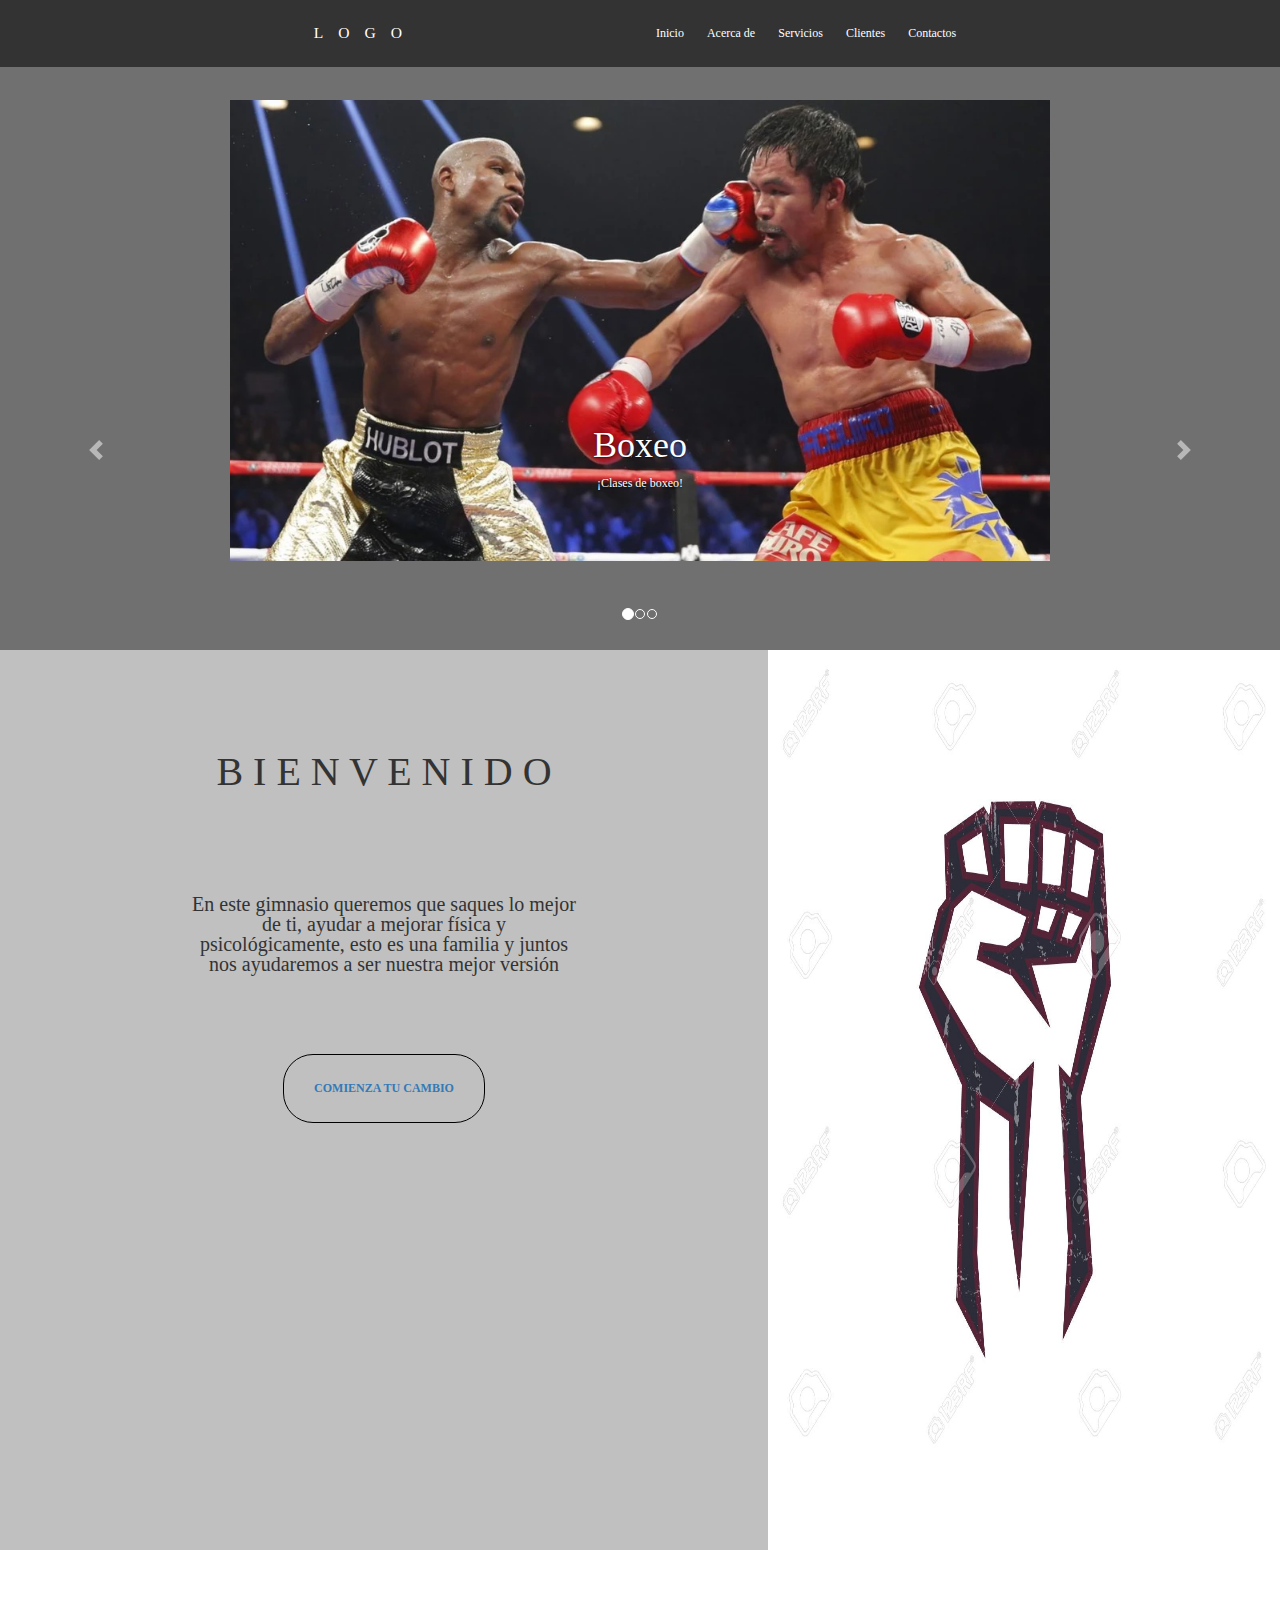
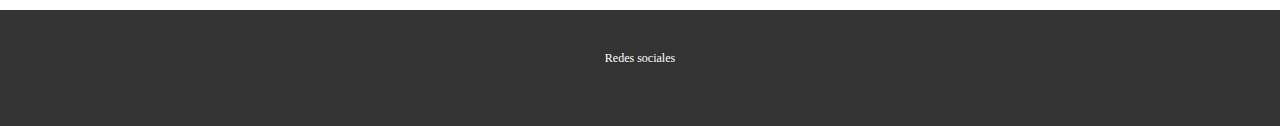
<file: mmagym/index.html>
<!DOCTYPE html>

<html lang="es">



<head>

    <meta charset="UTF-8">
    <meta name="viewport" content="width=device-width, initial-scale=1" <meta name="viewport" content="width=device-width, initial-scale=1.0">
    <link rel="stylesheet" href="https://maxcdn.bootstrapcdn.com/bootstrap/4.0.0/css/bootstrap.min.css" integrity="sha384-Gn5384xqQ1aoWXA+058RXPxPg6fy4IWvTNh0E263XmFcJlSAwiGgFAW/dAiS6JXm" crossorigin="anonymous">
    <link rel="stylesheet" href="bootstrap-3.3.7-dist/css/bootstrap.min.css">
    <title>MMA GYM</title>
    <link rel="stylesheet" href="css/style.css">


</head>

<body>
    <section class="container-fluid">

        <header class="header">

            <div class="container logo-nav-container">
                <a href="#" class="logo">LOGO</a>
                <nav class="navegacion">
                    <ul>
                        <li><a href="#">Inicio</a></li>
                        <li><a href="#">Acerca de</a></li>
                        <li><a href="#">Servicios</a></li>
                        <li><a href="#">Clientes</a></li>
                        <li><a href="#">Contactos</a></li>
                    </ul>

                </nav>
            </div>
    </section>
    </header>

    <section class="main">
        <div class="container carru">
            <div id="carousel" class="carousel slide" data-ride="carousel">

                <ol class="carousel-indicators">
                    <li data-target="#carousel" data-slide-to="0" class="active"></li>
                    <li data-target="#carousel" data-slide-to="1"></li>
                    <li data-target="#carousel" data-slide-to="2"></li>
                </ol>

                <div class="carousel-inner">

                    <div class="carousel-item active">
                        <img class="d-block w-100" src="img/boxeo2.webp" alt="BOXEO">
                        <div class="carousel-caption d-none d-md-block">
                            <h1>Boxeo</h1>
                            <p>¡Clases de boxeo!</p>
                        </div>
                    </div>

                    <div class="carousel-item">
                        <img class="d-block w-100" src="img/kick.webp" alt="Segundo Slide">
                        <div class="carousel-caption d-none d-md-block">
                            <h1 class="ki">Artes marciales mixtas</h1>
                            <p class="ki">¡Clases de Artes marciales mixtas!</p>
                        </div>
                    </div>

                    <div class="carousel-item">
                        <img class="d-block w-100" src="img/jiu.png" alt="Tercer Slide">
                        <div class="carousel-caption d-none d-md-block">
                            <h1 class="jiu">Jiu Jitsu</h1>
                            <p class="jiu">¡Clases de Jiu Jitsu!</p>
                        </div>
                    </div>
                </div>
            </div>
            <div class="prev">
                <a href="#carousel" class="carousel-control-prev" role="button" data-slide="prev">
                    <span class="carousel-control-prev-icon" aria-hidden="true"></span>
                    <span class="sr-only">Previous</span>
                </a>
            </div>
            <div class="next">
                <a href="#carousel" class="carousel-control-next" role="button" data-slide="next">
                    <span class="carousel-control-next-icon" aria-hidden="true"></span>
                    <span class="sr-only">Next</span>
                </a>
            </div>

        </div>

        <script src="https://code.jquery.com/jquery-3.2.1.slim.min.js" integrity="sha384-KJ3o2DKtIkvYIK3UENzmM7KCkRr/rE9/Qpg6aAZGJwFDMVNA/GpGFF93hXpG5KkN" crossorigin="anonymous"></script>
        <script src="https://cdnjs.cloudflare.com/ajax/libs/popper.js/1.12.9/umd/popper.min.js" integrity="sha384-ApNbgh9B+Y1QKtv3Rn7W3mgPxhU9K/ScQsAP7hUibX39j7fakFPskvXusvfa0b4Q" crossorigin="anonymous"></script>
        <script src="https://maxcdn.bootstrapcdn.com/bootstrap/4.0.0/js/bootstrap.min.js" integrity="sha384-JZR6Spejh4U02d8jOt6vLEHfe/JQGiRRSQQxSfFWpi1MquVdAyjUar5+76PVCmYl" crossorigin="anonymous"></script>

    </section>
    </section>
    <section id="pantalla-dividida">
        <div class="izquierda">
            <h1 class="bien">B I E N V E N I D O </h1>
            <p class="frase">En este gimnasio queremos que saques lo mejor de ti, ayudar a mejorar física y psicológicamente, esto es una familia y juntos nos ayudaremos a ser nuestra mejor versión</p>
            <div class="boton">
                <nav class="navegacion">
                    <ul>
                        <li><a href="seleccion.html">COMIENZA TU CAMBIO</a></li>
                    </ul>

                </nav>
            </div>
        </div>
        <div class="derecha">
            <img src="img/logo2.jpg" alt="Pesas" height="90% " width="100%">
        </div>
    </section>

    <footer class="footer">
        <div class="container">
            <p>Redes sociales</p>
        </div>
    </footer>

    <script>
        src = "js/jquery.js"
    </script>
    <script>
        src = "js/bootstrap.min.js"
    </script>
</body>




</html>
</file>
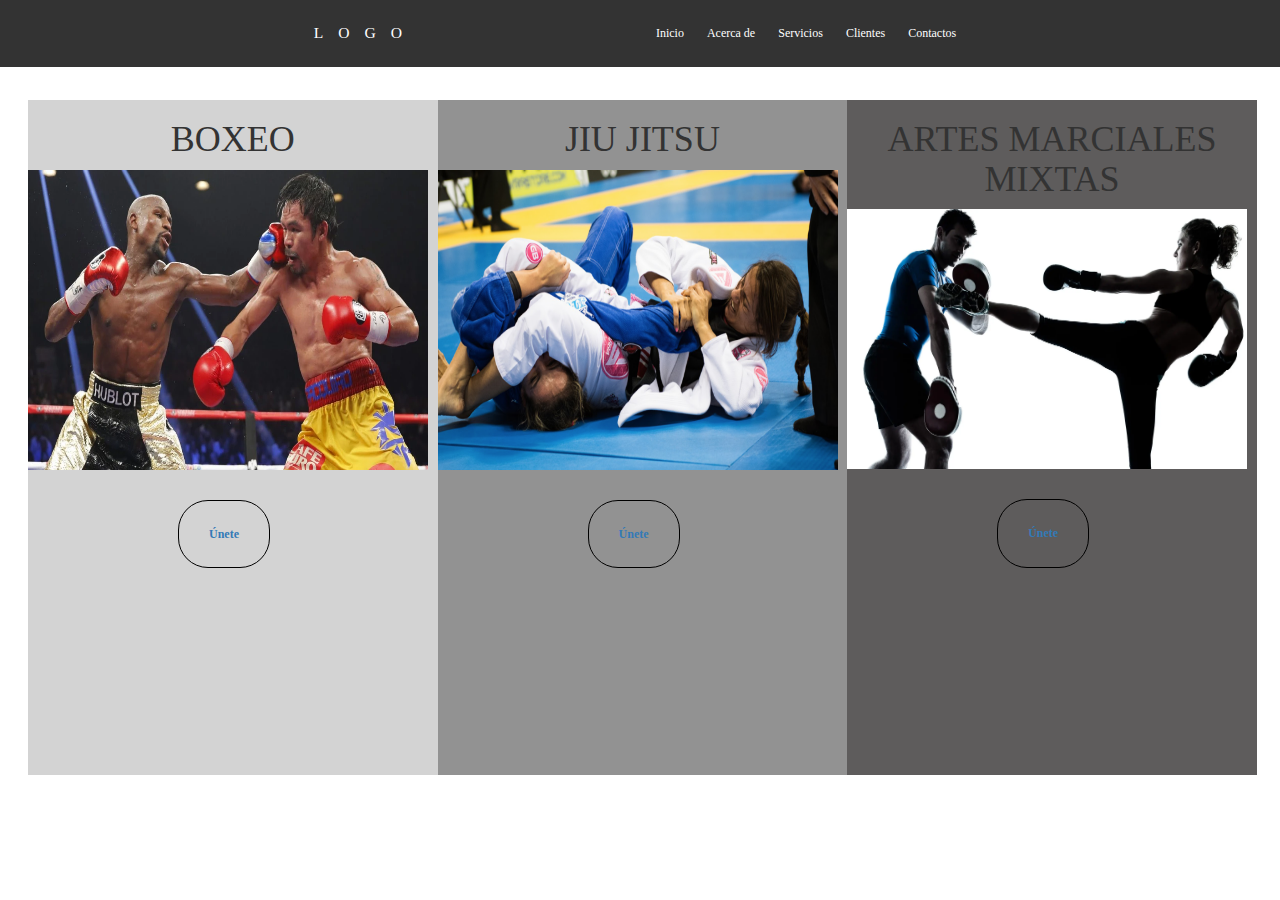
<file: mmagym/seleccion.html>
<!DOCTYPE html>

<html lang="es">



<head>

    <meta charset="UTF-8">
    <meta name="viewport" content="width=device-width, initial-scale=1" <meta name="viewport" content="width=device-width, initial-scale=1.0">
    <link rel="stylesheet" href="https://maxcdn.bootstrapcdn.com/bootstrap/4.0.0/css/bootstrap.min.css" integrity="sha384-Gn5384xqQ1aoWXA+058RXPxPg6fy4IWvTNh0E263XmFcJlSAwiGgFAW/dAiS6JXm" crossorigin="anonymous">
    <link rel="stylesheet" href="bootstrap-3.3.7-dist/css/bootstrap.min.css">
    <title>MMA GYM</title>
    <link rel="stylesheet" href="css/seleccion.css">


</head>

<body>
    <section class="container-fluid">

        <header class="header">

            <div class="container logo-nav-container">
                <a href="index.html" class="logo">LOGO</a>
                <nav class="navegacion">
                    <ul>
                        <li><a href="index.html">Inicio</a></li>
                        <li><a href="#">Acerca de</a></li>
                        <li><a href="#">Servicios</a></li>
                        <li><a href="#">Clientes</a></li>
                        <li><a href="#">Contactos</a></li>
                    </ul>

                </nav>
            </div>
    </section>
    <section id="pantalla-dividida">
        <div class="izquierda">
            <h1 class="letra">BOXEO</h1>
            <img src="img/boxeo2.webp" alt="boxeo" height="300px" width="400px">
            <div class="boton">
                <nav class="navegacion">
                    <ul>
                        <li><a href="#">Únete</a></li>
                    </ul>

                </nav>
            </div>
        </div>
        <div class="medio">
            <h1 class="letra">JIU JITSU</h1>
            <img src="img/jiu.png" alt="jiu Jitsu" height="300px" width="400px">
            <div class="boton">
                <nav class="navegacion">
                    <ul>
                        <li><a href="#">Únete</a></li>
                    </ul>

                </nav>
            </div>
        </div>
        <div class="derecha">
            <h1 class="letra">ARTES MARCIALES MIXTAS</h1>
            <img src="img/kick.webp" alt="kick " height="260px" width="400px">
            <div class="boton">
                <nav class="navegacion">
                    <ul>
                        <li><a href="#">Únete</a></li>
                    </ul>

                </nav>
            </div>
        </div>
    </section>
</file>
<file: mmagym/css/style.css>
body {
        font-family: Georgia, 'Times New Roman', Times, serif;
        color: #333;
        font-size: 1.2rem;
        line-height: 1.4em;
        margin: 0;
        padding: 0;
    }
    
    p {
        margin-bottom: 1.6em;
    }
    
    .carru {
        width: 85%;
        max-width: 850px;
        margin: 0 auto;
    }
    
    .header {
        background: #333;
        color: #ffffff;
        padding: 2rem 0;
        position: fixed;
        left: 0%;
        top: 0%;
        right: 0%;
        z-index: 30;
    }
    
    .header a {
        color: #ffffff;
        text-decoration: none;
        align-items: center;
    }
    
    .logo-nav-container {
        display: flex;
        justify-content: space-between;
        align-items: center;
        z-index: 3;
    }
    
    .logo {
        letter-spacing: 15px;
        font-size: 1.3em;
    }
    
    .navegacion ul {
        margin: 0;
        padding: 0;
        list-style: none;
    }
    
    .navegacion ul li {
        display: inline-block;
    }
    
    .navegacion ul li a {
        display: block;
        padding: 0.5rem 1rem;
        transition: all 0.4s linear;
        border-radius: 5px;
    }
    
    .navegacion ul li a:hover {
        background: #747474af;
    }
    
    .main {
        padding-top: 10rem;
    }
    
    .footer {
        background: #333;
        color: #ffffff;
        padding: 4rem 0;
        text-align: center;
        margin-top: 6rem;
    }
    
    .carousel-inner img {
        width: 50%;
        max-height: 1000px;
    }
    
    .carousel-inner {
        height: 550px;
    }
    
    .izquierda {
        width: 120%;
        height: 100vh;
        background-color: #c0c0c0;
        text-align: center;
    }
    
    .derecha {
        background-size: cover;
        background-position: center;
        width: 80%;
        height: 100vh;
    }
    
    #pantalla-dividida {
        display: flex;
    }
    
    .bien {
        font-size: 40px;
        width: 50%;
        margin: auto;
        margin-bottom: 100px;
        margin-top: 100px;
    }
    
    .frase {
        font-size: 20px;
        width: 50%;
        line-height: 20px;
        margin: auto;
        margin-bottom: 50px;
    }
    
    .boton {
        border: 1px solid rgb(0, 0, 0);
        padding: 20px;
        text-decoration: none;
        color: rgb(0, 0, 0);
        border-radius: 30px;
        font-weight: bold;
        display: inline-block;
        margin-top: 30px;
        text-align: center;
    }
    
    .main {
        background-color: #707070;
    }
    
    .prev {
        background-color: wheat;
    }
    
    .next {
        color: rgb(0, 0, 0);
    }
    
    .comi {
        letter-spacing: 15px;
        font-size: 1.3em;
    }
    
    .ki {
        color: black;
    }
    
    .divi {}
</file>
<file: mmagym/css/seleccion.css>
body {
    font-family: Georgia, 'Times New Roman', Times, serif;
    color: #333;
    font-size: 1.2rem;
    line-height: 1.4em;
    margin: 0;
    padding: 0;
}

p {
    margin-bottom: 1.6em;
}

.carru {
    width: 85%;
    max-width: 850px;
    margin: 0 auto;
}

.header {
    background: #333;
    color: #ffffff;
    padding: 2rem 0;
    position: fixed;
    left: 0%;
    top: 0%;
    right: 0%;
    z-index: 30;
}

.header a {
    color: #ffffff;
    text-decoration: none;
    align-items: center;
}

.logo-nav-container {
    display: flex;
    justify-content: space-between;
    align-items: center;
    z-index: 3;
}

.logo {
    letter-spacing: 15px;
    font-size: 1.3em;
}

.navegacion ul {
    margin: 0;
    padding: 0;
    list-style: none;
}

.navegacion ul li {
    display: inline-block;
}

.navegacion ul li a {
    display: block;
    padding: 0.5rem 1rem;
    transition: all 0.4s linear;
    border-radius: 5px;
}

.navegacion ul li a:hover {
    background: #747474af;
}

.izquierda {
    margin-top: 10rem;
    background-size: cover;
    background-position: center;
    align-items: center;
    width: 32%;
    height: 75vh;
    margin-left: 2.8rem;
    background-color: rgb(211, 211, 211);
}

.medio {
    margin-top: 10rem;
    background-size: cover;
    background-position: center;
    width: 32%;
    height: 75vh;
    background-color: rgb(146, 146, 146);
}

.derecha {
    margin-top: 10rem;
    background-size: cover;
    background-position: center;
    width: 32%;
    height: 75vh;
    background-color: rgb(94, 92, 92);
}

#pantalla-dividida {
    display: flex;
}

.letra {
    text-align: center;
}

.boton {
    border: 1px solid rgb(0, 0, 0);
    padding: 20px;
    text-decoration: none;
    color: rgb(0, 0, 0);
    border-radius: 30px;
    font-weight: bold;
    display: inline-block;
    margin-top: 30px;
    text-align: center;
    margin-left: 15rem;
}
</file>
